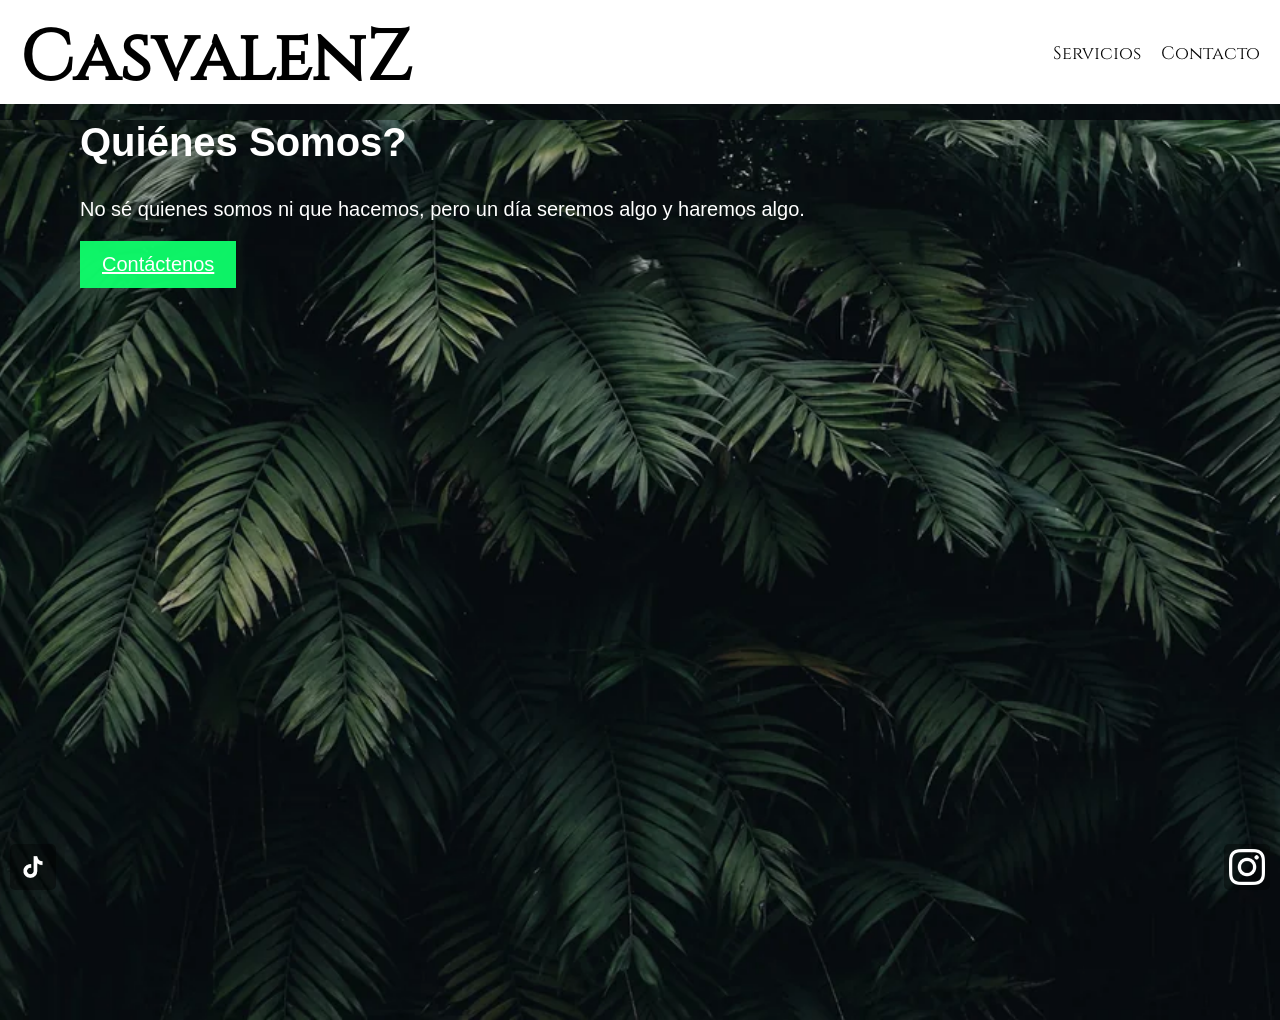
<file: index.html>
<!DOCTYPE html>
<html lang="es-CR">
<head>
  <meta charset="UTF-8">
  <meta name="viewport" content="width=device-width, initial-scale=1.0">
  <title>Casvalenz</title>
  <link rel="stylesheet" href="style.css">
</head>
<body>
   <div class="header">
    <h1>CasvalenZ</h1>
    <nav>
      <ul>
        <li><a href="servicios.html" class="Servicios">Servicios</a></li>
        <li><a href="contacto.html" class="Contacto">Contacto</a></li>
      </ul>
    </nav>
   </div>
 <div class="contenedor">
  <h2> Quiénes Somos?</h2>
  <p> No sé quienes somos ni que hacemos, pero un día seremos algo y haremos algo.</p>
<a href="contacto.html" class="contactenos">Contáctenos</a>
  <a href="https://www.instagram.com/casvalenz/" class="boton1"><img class="icon-medium" src="images/instagram-white-icon.webp" alt="Instagram"></a>
  <a href="https://www.TikTok.com/@casvalenz/" class="boton2"><img class="icon-medium" src="images/tiktok.webp" alt="TikTok"></a>
 </div>

</body>
</html>
</file>
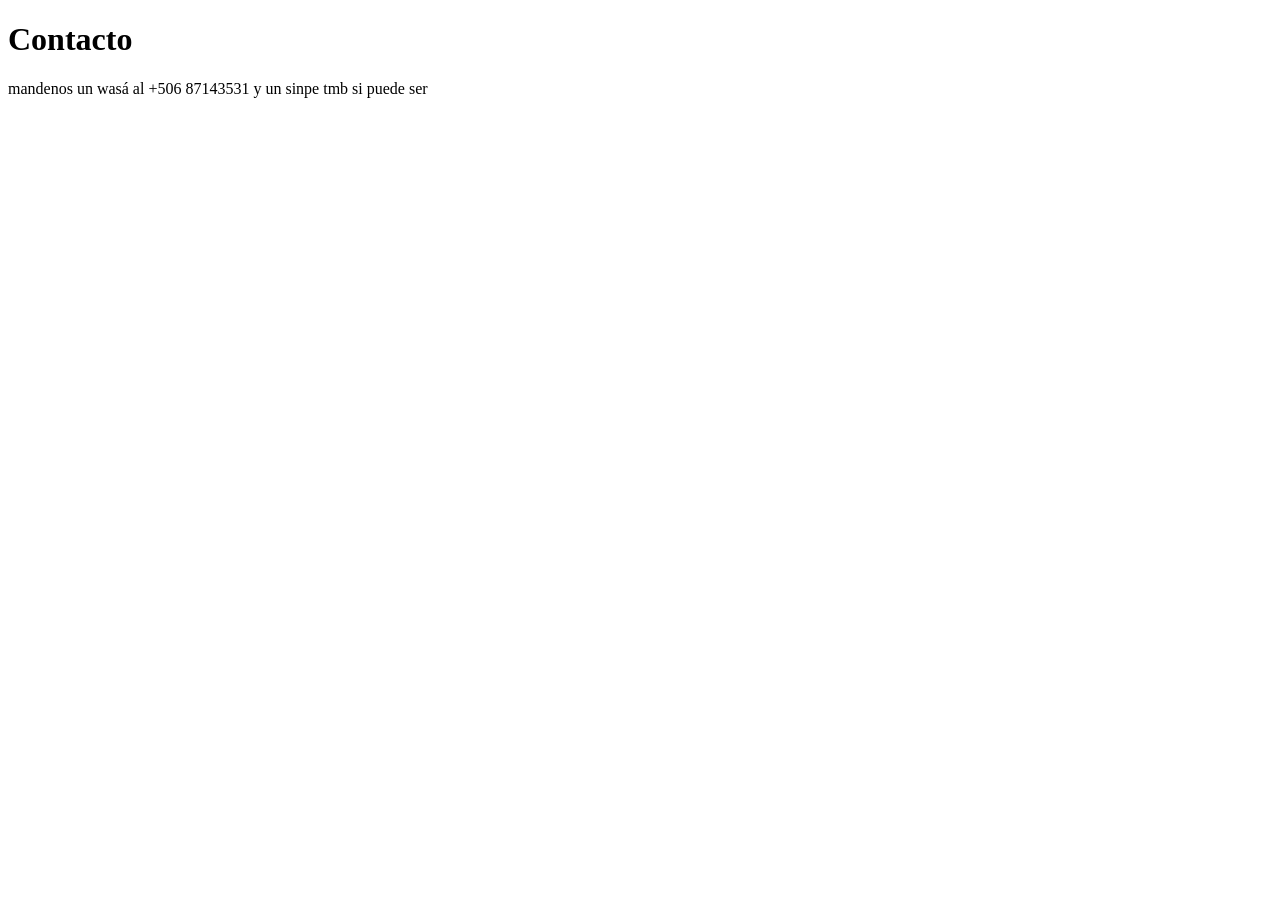
<file: contacto.html>
<!DOCTYPE html>
<html lang="en">
<head>
    <meta charset="UTF-8">
    <meta name="viewport" content="width=device-width, initial-scale=1.0">
    <title>Document</title>
</head>
<body>
    <h1>Contacto</h1>
    <p>mandenos un wasá al +506 87143531 y un sinpe tmb si puede ser</p>
</body>
</html>
</file>
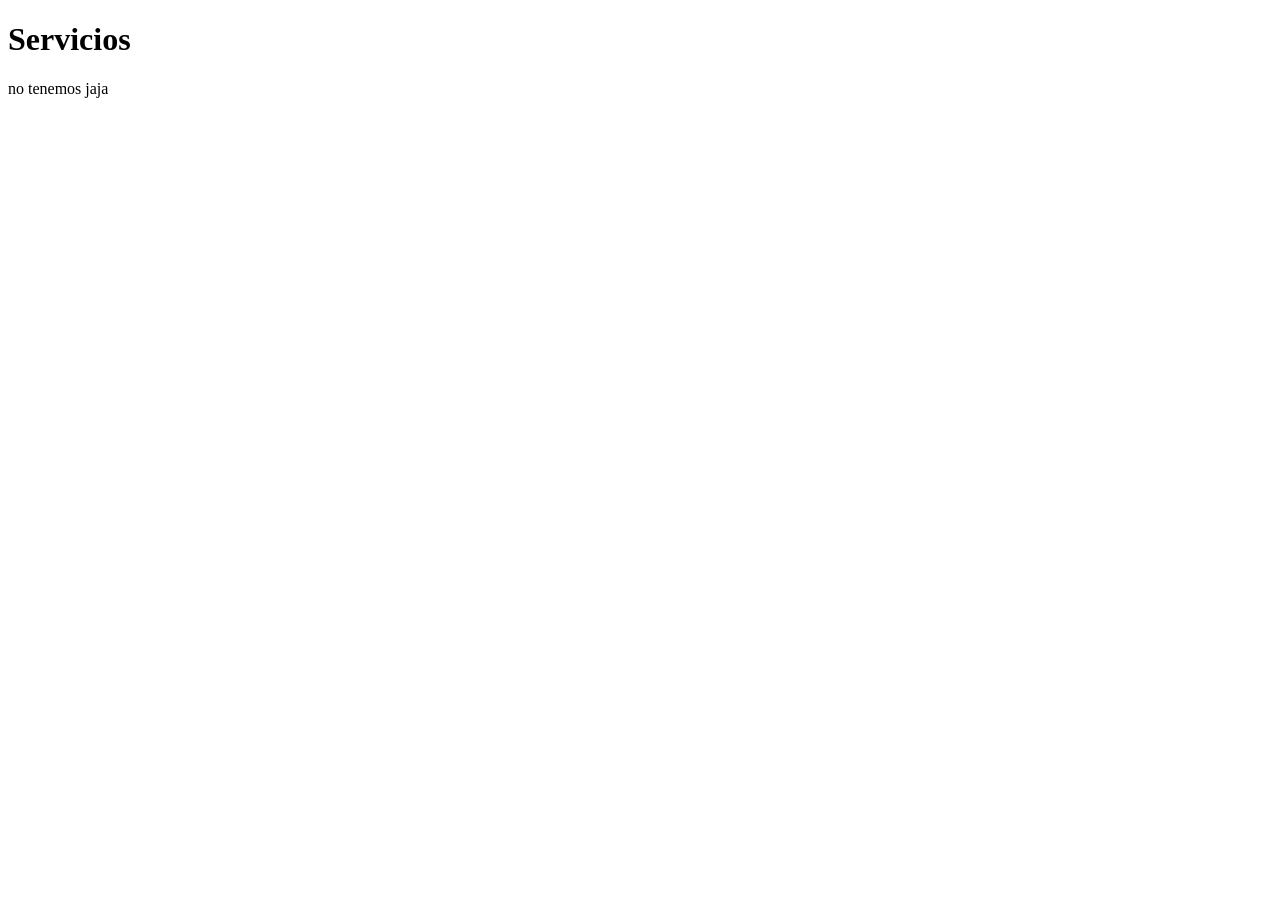
<file: servicios.html>
<!DOCTYPE html>
<html lang="en">
<head>
    <meta charset="UTF-8">
    <meta name="viewport" content="width=device-width, initial-scale=1.0">
    <title>Document</title>
</head>
<body>
    <h1>Servicios</h1>
    <p>no tenemos jaja</p>
</body>
</html>
</file>
<file: style.css>
@font-face {
    font-family: "Cinzel-Regular";
    src: url('fonts/Cinzel-Regular.otf') format('opentype');
}

body,html{
    font-family: "Cinzel-Regular";
    height: 100%;
    width: 100vw;
    margin: 0;
    background-image: url('images/Background.webp');
    background-size: cover;
    background-position: center;
    background-repeat: no-repeat;
 }
div.header {
    position: fixed;
    top: 0;
    left: 0;
    width: 100%;
    box-sizing: border-box;
    display: flex;
    justify-content: space-between;
    align-items: center;
    background-color: #ffffff;
    padding: 10px 20px;
    z-index: 10;
}

div.header h1 {
    color: #000000;
    font-size: 70px;
    margin: 0;
    position: static;
    transform: none;
}

div.header nav ul {
    list-style: none;
    display: flex;
    gap: 20px;
    margin: 0;
    padding: 0;
}

div.header nav a {
    color: #000000;
    text-decoration: none;
    font-size: 18px;
}
.Servicios:hover, .Contacto:hover {
    color: #00000031;
    font-size: 18px;
    text-decoration: none;
}
h2 {
    font-family: arial;
    color: #ffffff; 
    font-size: 40px;
    margin-right: 80px;
    margin-left: 80px;
    text-align: justify;
}
p {
    font-family: arial;
    color: #ffffff; 
    font-size: 20px;
    margin-right: 80px;
    margin-left: 80px;
    text-align: justify;
}
.contactenos {
    font-family: arial;
    color: #ffffff; 
    background-color: #0eff6bf1;
    font-size: 20px;
    display: inline-block;
    padding: 12px 22px;
    margin-right: 80px;
    margin-left: 80px;
    text-align: justify;
}
.contactenos:hover {
    background-color: #30ffa996;
    color: #ffffff;
}

.contenedor {
    margin-top: 120px;
}

.boton1 {
    position: absolute;
    bottom: 10px;
    right: 10px;
    display: inline-block;
    padding: 5px 5px;
    font-size: 20px;
    color: #fff;
    background-color: #00000065;
    border: 0px solid;
    border-color: rgb(255, 255, 255);
    text-decoration: none;
    border-radius: 5px; 
    margin-top: 20px;
}
.boton1:hover {
    background-color: #ffffff31;
    color: #000000;
}
.boton2 {
    position: absolute;
    bottom: 10px;
    left: 10px;
    display: inline-block;
    padding: 5px 5px;
    font-size: 20px;
    color: #fff;
    background-color: #00000065;
    border: 0px solid;
    border-color: rgb(255, 255, 255);
    text-decoration: none;
    border-radius: 5px; 
    margin-top: 20px;
}
.boton2:hover {
    background-color: #ffffff31;
    color: #000000;
}

.boton1 img,
.boton2 img {
    width: 36px;
    height: 36px;
    object-fit: contain;
    display: block;
}

.icon-small { width: 20px; height: 20px; }
.icon-medium { width: 36px; height: 36px; }
.icon-large { width: 56px; height: 56px; }
</file>
